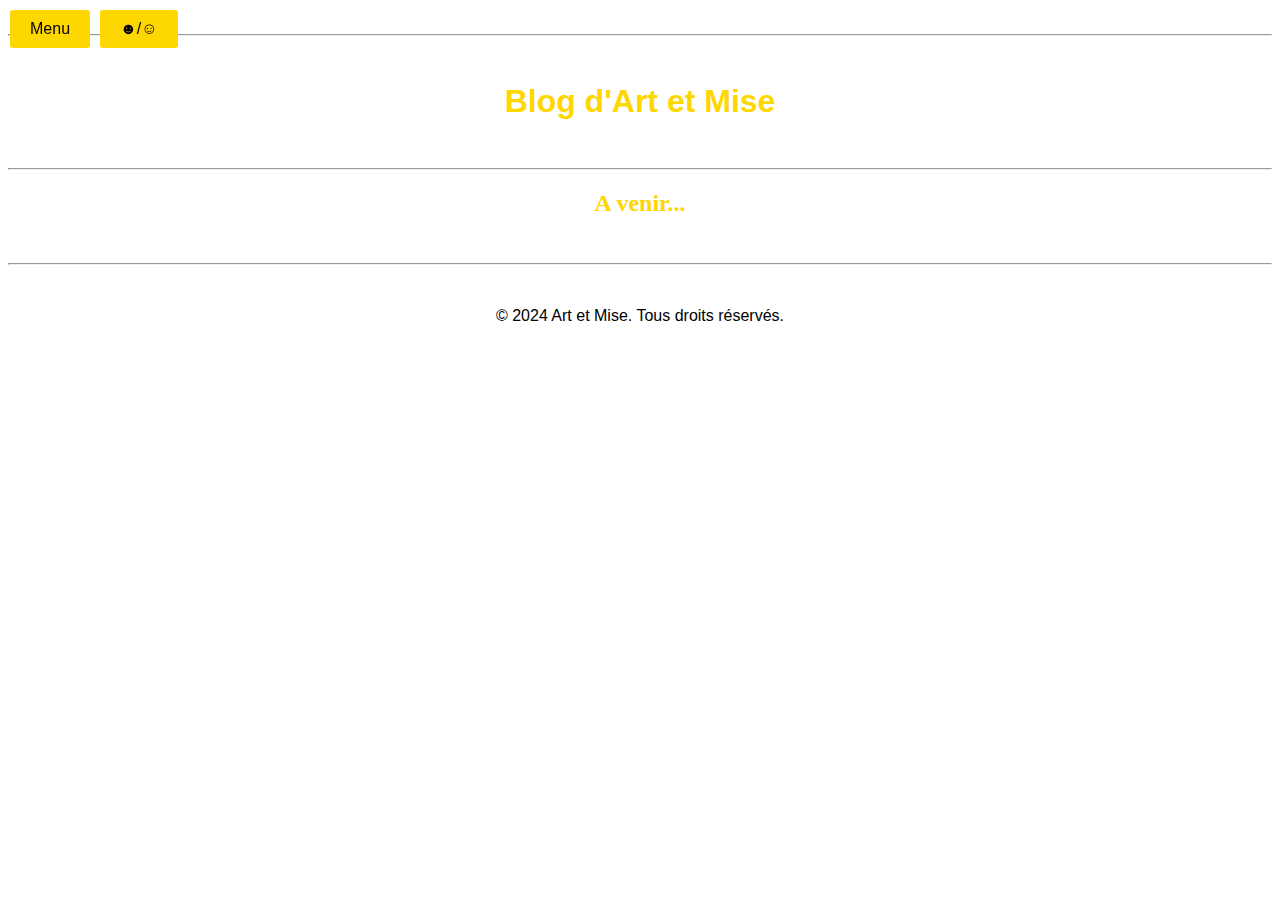
<file: blog.html>
<!DOCTYPE html>
<html lang="fr">
<head>
    <meta charset="UTF-8">
    <meta name="viewport" content="width=device-width, initial-scale=1.0">
    <title>Blog</title>
    <link rel="stylesheet" href="index.css">
</head>
<body>
    <!-- Conteneur du menu -->
<div class="menu-container">
    <!-- Bouton pour ouvrir/fermer le menu -->
    <button class="menu-button" id="menuButton" aria-expanded="false" aria-controls="menu">
      Menu
    </button>
    <button id="toggle-dark-mode">☻/☺</button>
    <nav>
        <ul class="menu" id="menu">    
            <li><a href="index.html">Accueil</a></li>
            <li><a href="événement.html">Evènement</a></li>
            <li><a href="actualité.html">Actualités</a></li>
            <li><a href="galerie.html">Galerie</a></li>
            <li><a href="vente.html">Vente</a></li>
            <li><a href="mini-jeux.html">Mini-jeux</a></li>
            <li><a href="renseignement et contact.html">Renseignement et contact</a></li>
        </ul>
    </div>
</nav>
<!--Contenu page blog-->
<br>
<hr>
<br>
<h1>Blog d'Art et Mise</h1>
<br>
<hr>
<h2>A venir...</h2>
<script src="index.js"></script>
<br>
<hr>
<br>
<footer>
        <p>© 2024 Art et Mise. Tous droits réservés.</p>
</footer>
</body>
</html>
</file>
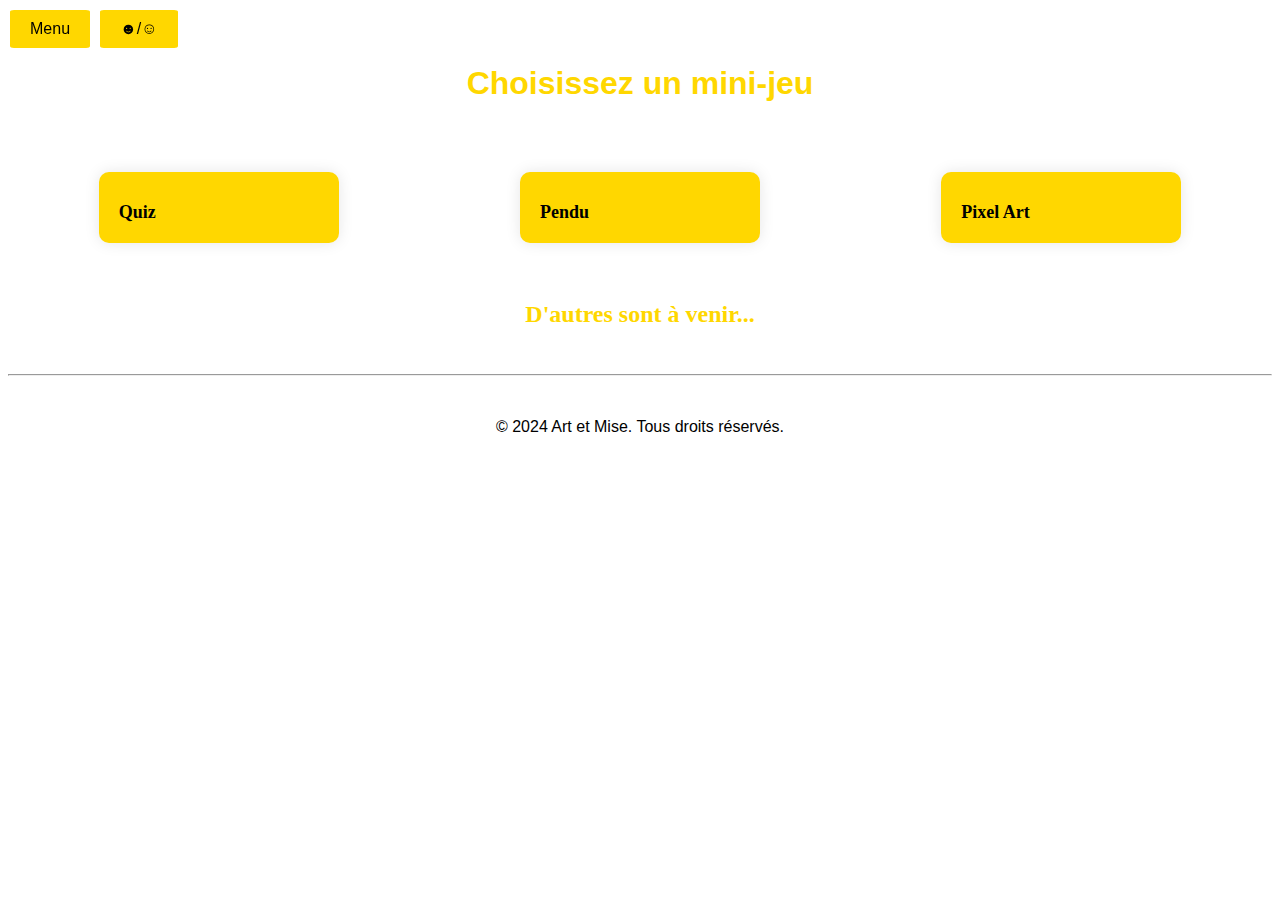
<file: mini-jeux.html>
<!DOCTYPE html>
<html lang="fr">
<head>
    <meta charset="UTF-8">
    <meta name="viewport" content="width=device-width, initial-scale=1.0">
    <title>Mini jeu</title>
    <link rel="stylesheet" href="index.css">
    <style>
        a {
            text-decoration: none;
            color: black;
        }

        .game {
            background-color: gold;
        }
    </style>
</head>
<body>
    <!--menu déroulant--> 
    <div class="menu-container">
        <!-- Bouton pour ouvrir/fermer le menu -->
        <button class="menu-button" id="menuButton" aria-expanded="false" aria-controls="menu">
          Menu
        </button>
        <button id="toggle-dark-mode">☻/☺</button>
        <nav>
            <ul class="menu" id="menu">    
                <li><a href="index.html">Accueil</a></li>
                <li><a href="événement.html">Evènement</a></li>
                <li><a href="actualité.html">Actualités</a></li>
                <li><a href="galerie.html">Galerie</a></li>
                <li><a href="vente.html">Vente</a></li>
                <li><a href="mini-jeux.html">Mini-jeux</a></li>
                <li><a href="renseignement et contact.html">Renseignement et contact</a></li>
            </ul>
        </div>
    </nav>
<!--contenu de la page des mini-jeux-->
<br>
<br>
<h1>Choisissez un mini-jeu</h1>
<div class="games-container">
    <div class="game">
        <a href="quiz.html">
            <div class="game-title">Quiz</div>
        </a>
    </div>
    <div class="game">
        <a href="pendu.html">
            <div class="game-title">Pendu</div>
        </a>
    </div>
    <div class="game">
        <a href="pixelart.html">
            <div class="game-title">Pixel Art</div>
        </a>
    </div>
</div>
<br>
<h2>D'autres sont à venir...</h2>
<script src="index.js"></script>
<br>
<hr>
<br>
<footer>
        <p>© 2024 Art et Mise. Tous droits réservés.</p>
</footer>
</body>
</html>
</file>
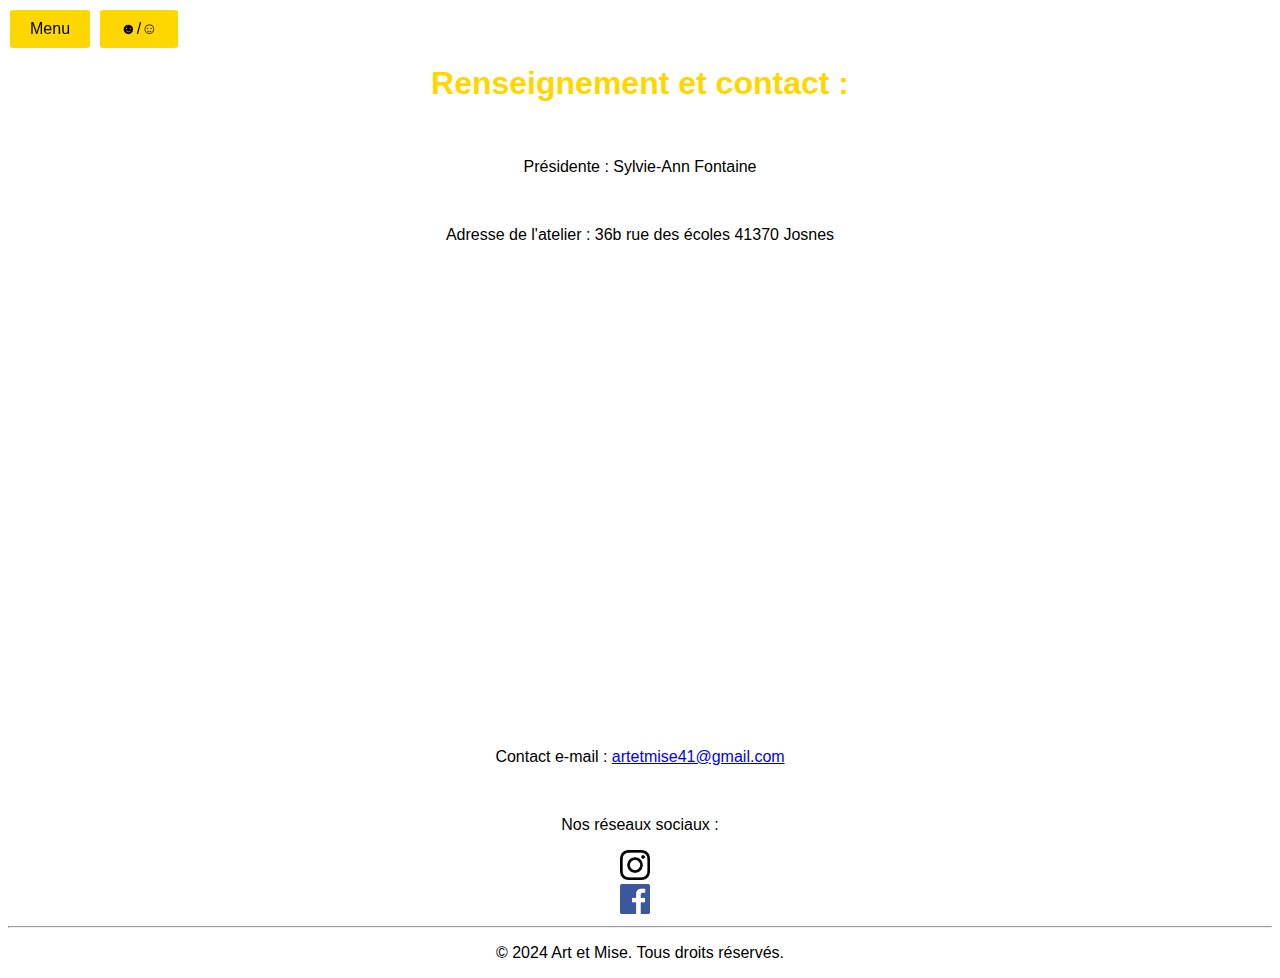
<file: renseignement et contact.html>
<!DOCTYPE html>

<html lang="fr">

<head>
    <meta charset="UTF-8">
    <title> Renseignement et contact</title>
    <meta name="viewport" content="width=device-width, initial-scale=1.0">
    <link rel="stylesheet" href="index.css">
</head>

<body>
<!--menu déroulant--> 
<div class="menu-container">
    <!-- Bouton pour ouvrir/fermer le menu -->
    <button class="menu-button" id="menuButton" aria-expanded="false" aria-controls="menu">
        Menu
      </button>
    <button id="toggle-dark-mode">☻/☺</button>
    <nav>
        <ul class="menu" id="menu">    
            <li><a href="index.html">Accueil</a></li>
            <li><a href="événement.html">Evènement</a></li>
            <li><a href="actualité.html">Actualités</a></li>
            <li><a href="galerie.html">Galerie</a></li>
            <li><a href="vente.html">Vente</a></li>
            <li><a href="mini-jeux.html">Mini-jeux</a></li>
            <li><a href="renseignement et contact.html">Renseignement et contact</a></li>
        </ul>
    </nav>
</div>
<br>
<!--contenu de la page d'accueil-->
<br>
    <h1>Renseignement et contact :</h1>
<br>
<p>Présidente : Sylvie-Ann Fontaine</p>
<br>
<p>Adresse de l'atelier : 36b rue des écoles 41370 Josnes</p>
<center><iframe src="https://www.google.com/maps/embed?pb=!1m18!1m12!1m3!1d10721.13618602637!2d1.5145421595206214!3d47.79532933932003!2m3!1f0!2f0!3f0!3m2!1i1024!2i768!4f13.1!3m3!1m2!1s0x47e497004a804437%3A0x515baeb2926d3875!2sAtelier%20Art%20et%20Mise!5e0!3m2!1sfr!2sfr!4v1725863091522!5m2!1sfr!2sfr" width="600" height="450" style="border:0;" allowfullscreen="" loading="lazy" referrerpolicy="no-referrer-when-downgrade"></iframe></center>
<br>
<p>Contact e-mail : <a href="mailto:artetmise41@gmail.com">artetmise41@gmail.com</a></p>
<br>
<p>Nos réseaux sociaux :</p>
<div class="social-links" style="text-align:center;">
    <a href="https://www.instagram.com/artetmise41/" target="_blank">
        <img src="image\image insta.ico" style="width: 30px; height: 30px;">
    </a>
</div>
<div class="social-links" style="text-align: center;">
    <a href="https://www.facebook.com/profile.php?id=61567495262675" target="_blank">
        <img src="image\image facebook.png" style="width: 30px; height: 30px">
    </a>
</div>
<hr>
<footer>
    <p>© 2024 Art et Mise. Tous droits réservés.</p>
</footer>
<script src="index.js"></script>
</body>
</html>
</file>
<file: index.css>
h1, h3 {
    color: gold;
    text-align: center;
    font-family: 'ink free', sans-serif;
}

h2 {
    text-align: center;
    color: gold;
}

p {
    text-align: center;
    font-family: 'corbel', sans-serif;
}

nav {
    background-color: gold;
    color: black;
    text-align: center;
}

/* Conteneur pour aligner les boutons horizontalement */
.menu-container {
    position: fixed; /* Pour le maintenir visible lors du défilement */
    top: 10px; /* Positionné à 10px du haut */
    left: 10px; /* Positionné à 10px de la gauche */
    display: flex; /* Utiliser Flexbox pour l'alignement horizontal */
    gap: 10px; /* Espace entre les boutons */
    z-index: 1000; /* Assure que le conteneur reste au-dessus des autres éléments */
}

/* Styles pour le bouton Menu */
.menu-button {
    padding: 10px 20px;
    background-color: gold;
    color: rgb(0, 0, 0);
    border: none;
    cursor: pointer;
    font-size: 16px;
    border-radius: 5%; /* Bord arrondi */
}

/* Styles pour le bouton Mode sombre/clair */
#toggle-dark-mode {
    padding: 10px 20px;
    background-color: gold; /* Bleu pour le contraste avec le bouton Menu */
    color: rgb(0, 0, 0);
    border: none;
    cursor: pointer;
    font-size: 16px;
    border-radius: 5%; /* Bord arrondi */
}

/* Styles pour le menu */
.menu {
    list-style-type: none;
    padding: 0;
    margin: 10px 0 0;
    display: none; /* Masqué par défaut */
    position: fixed; /* Fixe le menu sous le conteneur des boutons */
    top: 50px; /* Place le menu juste en dessous des boutons */
    left: 10px; /* Aligné avec les boutons à gauche */
    background-color: gold;
    border: 1px solid #ccc;
    width: 200px;
    border-radius: 5px;
    z-index: 999; /* Assure que le menu reste visible */
}

/* Styles pour chaque élément du menu */
.menu li {
    padding: 10px;
    border-bottom: 1px solid black;
    background-color: gold;
    color: black;
    text-align: left;
}

.menu li:last-child {
    border-bottom: none;
}

.menu li:hover {
    background-color: #f1f1f1;
}

/* Enlever le soulignement des liens dans le menu */
.menu li a {
    text-decoration: none;
    color: black;
    display: block;
    padding: 10px;
}

/* Centrer l'image verticalement et horizontalement */
.container {
    display: flex;
    justify-content: center;
    align-items: center;
    padding: 20px; /* Ajouter un peu de padding pour l'espacement */
    box-sizing: border-box; /* Assurer que le padding soit inclus dans la taille totale */
}

/* Style de l'image avec bord arrondi et taille ajustée */
img {
    border-radius: 5%; /* Bords arrondis à 5% */
    max-width: 100%; /* Image limitée à 100% du conteneur */
    max-height: 100vh; /* Limiter la hauteur maximale à celle de la fenêtre */
    width: auto; /* Conserver la proportion de la largeur */
    height: auto; /* Conserver la proportion de la hauteur */
}

/* Conteneur du carrousel */
.carousel-container {
    width: 80%;
    margin: auto;
    overflow: hidden;
    position: relative;
}

/* Les images du carrousel */
.carousel-images {
    display: flex;
    transition: transform 0.5s ease-in-out;
}

.carousel-images img {
    max-width: 100%;
    height: auto;
    border-radius: 5%; /* Bord arrondi de 5% */
}

:root {
    --background-color: white;
    --text-color: black;
}

.dark-mode {
    --background-color: #121212;
    --text-color: white;
}

body {
    background-color: var(--background-color);
    color: var(--text-color);
}

/* Boutons de navigation */
.prev, .next {
    position: absolute;
    top: 50%;
    transform: translateY(-50%);
    background-color: rgb(0, 0, 0);
    color: white;
    border: none;
    padding: 10px;
    cursor: pointer;
    font-size: 18px;
    border-radius: 5px; /* Bord arrondi pour les boutons */
    z-index: 1000; /* Assure que les boutons sont au-dessus des images */
}

.prev {
    left: 10px; /* Positionne le bouton à gauche */
}

.next {
    right: 10px; /* Positionne le bouton à droite */
}

/* Styles pour la galerie */
.gallery {
    display: grid;
    grid-template-columns: repeat(5, 1fr); /* 5 images par ligne */
    gap: 10px; /* Espacement entre les images */
    padding: 10px;
}

.gallery-item img {
    width: 100%;
    height: auto;
    cursor: pointer;
    border-radius: 5px;
    transition: transform 0.3s ease;
}

.gallery-item img:hover {
    transform: scale(1.05); /* Effet de zoom au survol */
}

/* Styles pour le modal */
.modal {
    display: none; /* Cacher par défaut */
    position: fixed;
    z-index: 1000;
    left: 0;
    top: 0;
    width: 100%;
    height: 100%;
    overflow: auto;
    background-color: rgba(0, 0, 0, 0.8);
    text-align: center;
    padding: 20px;
}

.modal-content {
    max-width: 80%;
    max-height: 80vh;
    margin: auto;
    display: block;
}

.caption {
    color: #f1f1f1;
    padding: 10px 20px;
    text-align: center;
}

.close {
    position: absolute;
    top: 20px;
    right: 35px;
    color: #f1f1f1;
    font-size: 40px;
    font-weight: bold;
    cursor: pointer;
}

.close:hover,
.close:focus {
    color: #bbb;
    text-decoration: none;
    cursor: pointer;
}

.games-container {
    display: flex;
    justify-content: space-around;
    flex-wrap: wrap;
    margin-top: 50px;
}

.game {
    background-color: #fff;
    width: 200px;
    padding: 20px;
    margin: 20px;
    border-radius: 10px;
    box-shadow: 0px 0px 15px rgba(0, 0, 0, 0.1);
    transition: transform 0.3s;
}

.game:hover {
    transform: scale(1.05);
}

.game img {
    width: 100%;
    height: auto;
    border-radius: 10px;
}

.game-title {
    margin-top: 10px;
    font-size: 18px;
    font-weight: bold;
}

  .social-links a {
    margin-right: 10px; /* Ajoute un espace entre les icônes */
    text-decoration: none; /* Supprime le soulignement des liens */

  }

  .social-links i {
    transition: transform 0.3s ease; /* Ajoute une transition */
  }

  .social-links a:hover i {
    transform: scale(1.2); /* Agrandit l'icône au survol */
  }


/* Responsive styles */
@media (max-width: 768px) {
    .menu {
        flex-direction: column;
        align-items: center;
    }

    .menu li {
        margin: 10px 0;
    }
}
</file>
